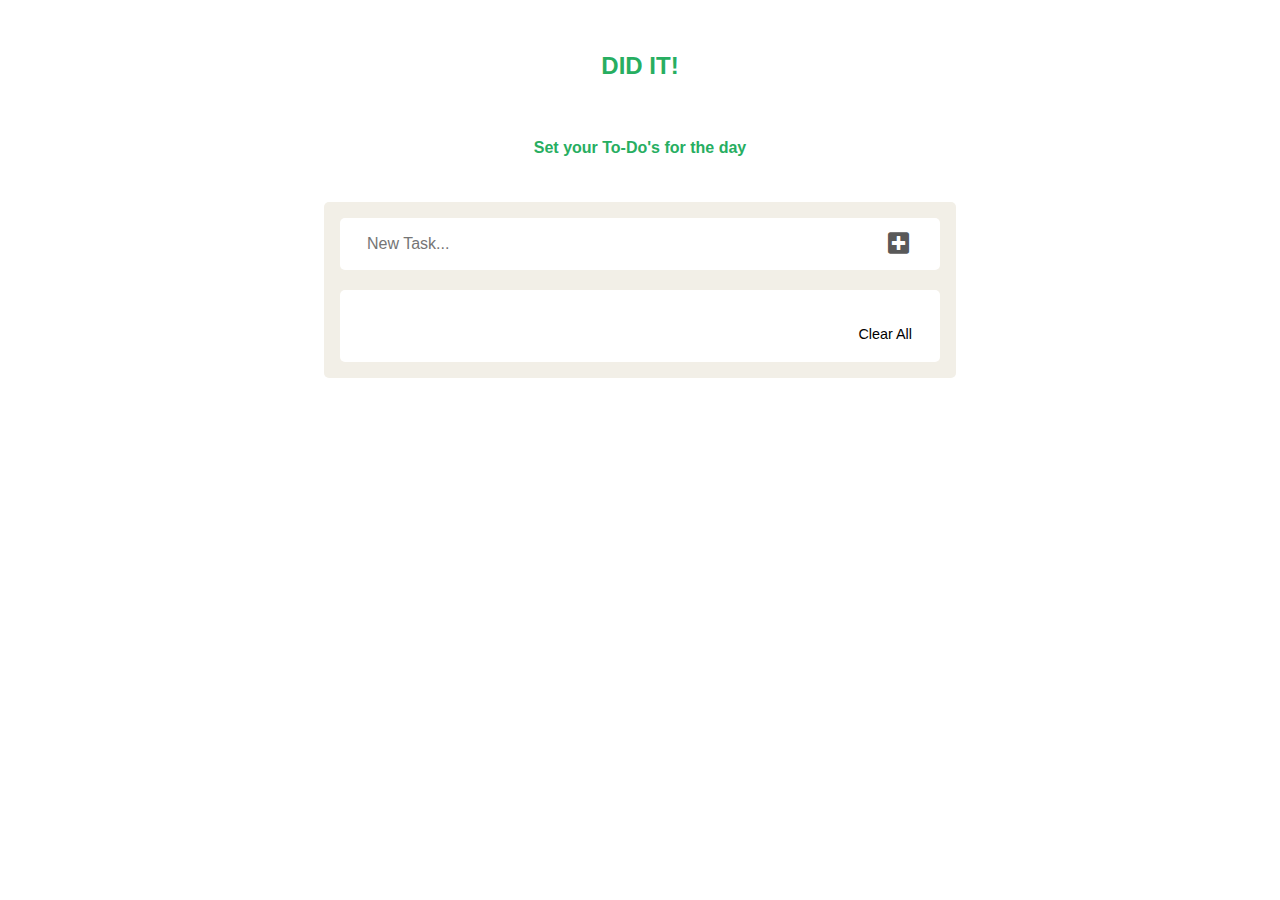
<file: index.html>
<!DOCTYPE html>
<html lang="en">
<head>
    <meta charset="UTF-8">
    <meta name="viewport" content="width=device-width, initial-scale=1.0">
    <title>My To-Do List</title>

    <link rel="stylesheet" href="style.css">
    <link rel="preconnect" href="https://fonts.gstatic.com">
    <link href="https://fonts.googleapis.com/css2?family=Open+Sans:ital,wght@0,300;1,300&display=swap" rel="stylesheet">
    <link rel="stylesheet" href="https://cdnjs.cloudflare.com/ajax/libs/font-awesome/5.15.1/css/all.min.css">
</head>

<body class="containerx">

    
        <header class="logo">
            <!--
            <a href="https://google.de" target ="_blank">
                <img class ="logo" src="TODOicon.png" alt="TO DO Liste" width="200" height="200">
            </a>
            -->
            <h2 class="headline">DID IT!</h2>
            <br>
            <h4>Set your To-Do's for the day</h4>
        </header>
        
    <div class = "container">
        <div class="main">
            <form>
                <input type="text" placeholder="New Task...">
                <button type="submit"><i class="fas fa-plus-square"></i></button>
            </form>
        </div>

        <div class="todoList">
            <ul>

            </ul>
            <a class="clearAll" id="clearAll">Clear All</a>
        </div>
    </div>
    <script type="text/javascript" src="app.js"></script>
</body>
</html>
</file>
<file: style.css>
html {
    height: 100vh;
    min-width: 600px;
    background-color: #ffffff;
    background-repeat: no-repeat;
    background-size: auto;
}

.container {
    background-color: #f2efe7;
    width:600px;
    display: flex;
    justify-content: center;
    flex-direction: column;
    margin: auto;
    font-family: 'Raleway', sans-serif;
    padding: 1rem;
    border-radius: 5px;

}

.logo {
   display: flex;
   margin: auto;
   flex-direction: column;
   max-width: 500px;
   padding: 1.5rem 0;
   align-items: center;
   font-family: 'Raleway', sans-serif;
   color: #27ae61;
}

.main{
    padding: 0px;
}

form {
    background-color: #FFFFFF;
    padding: 10px 25px;
    border-radius: 5px;
    display: flex;

}

input[type="text"]{
    height: 30px;
    outline: 0;
    border: none;
    font-size: 1rem;
    font-family: 'relaway', sans-serif;
    color: #595959;
    flex-grow: 1;
}

button {
    font-size: 1.5rem;
    background-color: #FFFFFF;
    outline: 0;
    border: none;
    color: #595959;
}

button:hover {
    color: lightcoral;
}

.todoList{
    background-color: #FFFFFF;
    border-radius: 5px;
    margin-top: 20px;
    padding: 10px 25px;
    height: 100%;
}

ul {
    padding-left: 0px;
    list-style: none;
}

li {
   display: flex;
   align-items: center;
   border-bottom: 1px solid lightgrey;
   padding: 15px;
   font-size: 1rem;
   color: #595959
}

i {
    pointer-events: none;
}


.todo-item {
    flex-grow: 1;
}

.clearAll {
    display: flex;
    justify-content: flex-end;
    padding: 10px 3px;
    cursor: pointer;
    font-size: 0.9rem;
}

.clearAll:hover {
    color: lightcoral;
}

.todo-list-item {
    transition: all 0.3s ease-out;
}

.todo-list-item-fall {
    transform: translateY(12rem) rotateZ(10deg);
    opacity: 0;
}
</file>
